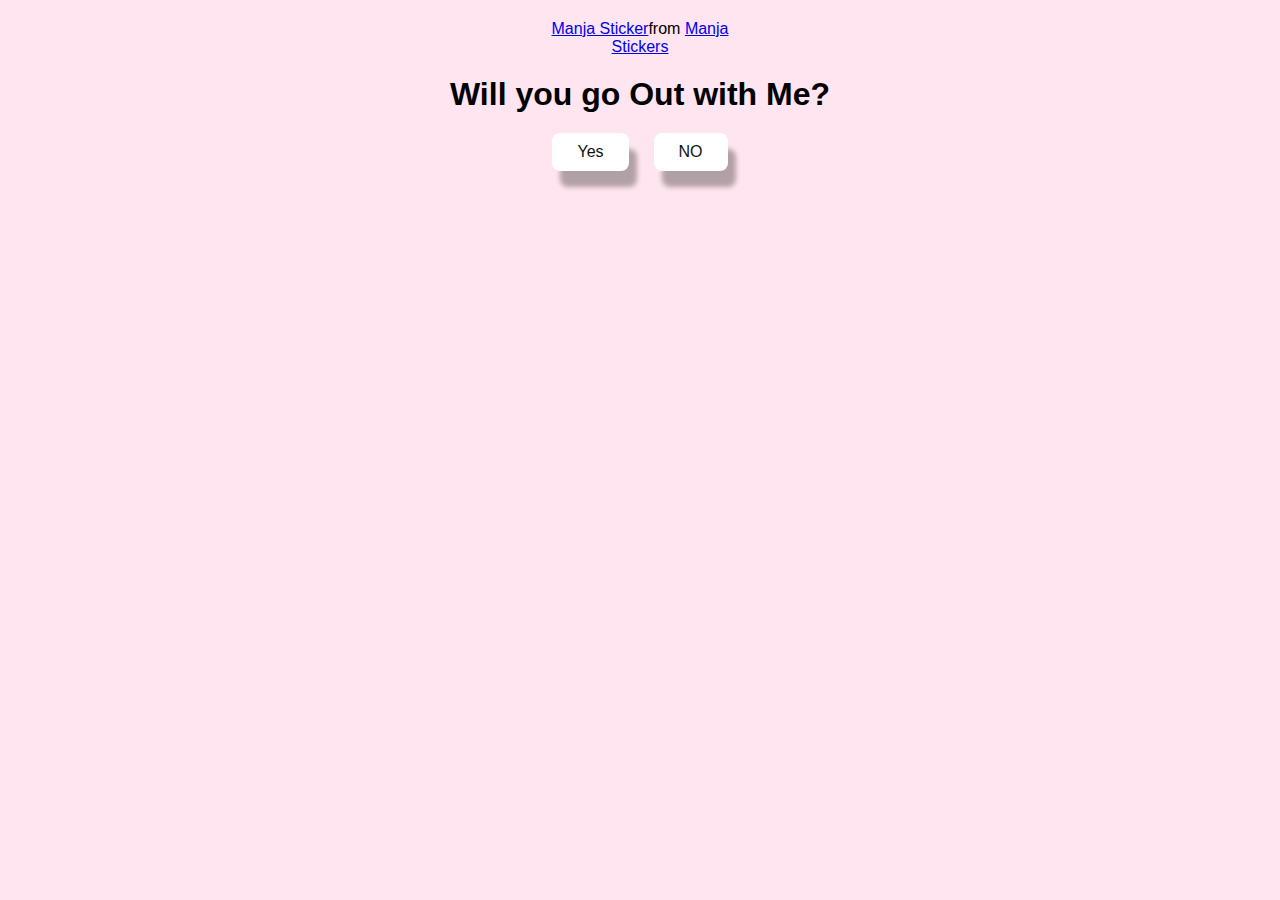
<file: index.html>
<!DOCTYPE html>
<html lang="en">
  <head>
    <meta charset="UTF-8" />
    <meta name="viewport" content="width=device-width, initial-scale=1.0" />
    <title>Ask her out</title>

    <link rel="stylesheet" href="./style.css" />
  </head>
  <body>
    <div class="container">
      <div
        class="tenor-gif-embed"
        data-postid="22885016"
        data-share-method="host"
        data-aspect-ratio="1.04918"
        data-width="100%"
      >
        <a href="https://tenor.com/view/manja-gif-22885016">Manja Sticker</a
        >from
        <a href="https://tenor.com/search/manja-stickers">Manja Stickers</a>
      </div>
      <script
        type="text/javascript"
        async
        src="https://tenor.com/embed.js"
      ></script>

      <h1>Will you go Out with Me?</h1>

      <div class="btn">
        <a href="yes.html">Yes</a>
        <a href="no1.html">NO</a>
      </div>
    </div>
  </body>
</html>
</file>
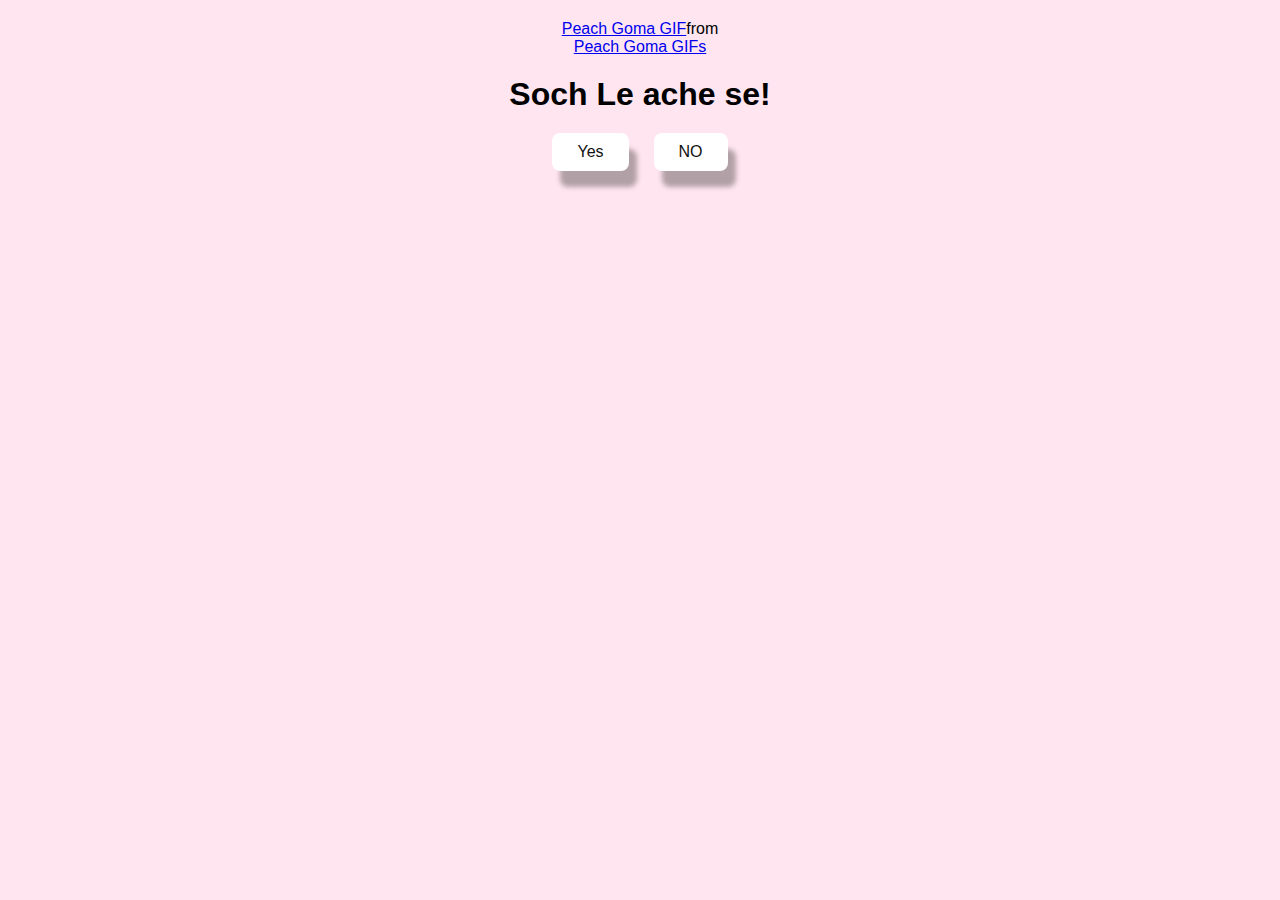
<file: no1.html>
<html lang="en">
  <head>
    <meta charset="UTF-8" />
    <meta name="viewport" content="width=device-width, initial-scale=1.0" />
    <title>Ask her out</title>

    <link rel="stylesheet" href="./style.css" />
  </head>
  <body>
    <div class="container">
      <div
        class="tenor-gif-embed"
        data-postid="17090235916533492463"
        data-share-method="host"
        data-aspect-ratio="0.967871"
        data-width="100%"
      >
        <a href="https://tenor.com/view/peach-goma-gif-17090235916533492463"
          >Peach Goma GIF</a
        >from
        <a href="https://tenor.com/search/peach+goma-gifs">Peach Goma GIFs</a>
      </div>
      <script
        type="text/javascript"
        async
        src="https://tenor.com/embed.js"
      ></script>

      <h1>Soch Le ache se!</h1>

      <div class="btn">
        <a href="yes.html">Yes</a>
        <a href="no2.html">NO</a>
      </div>
    </div>
  </body>
</html>
</file>
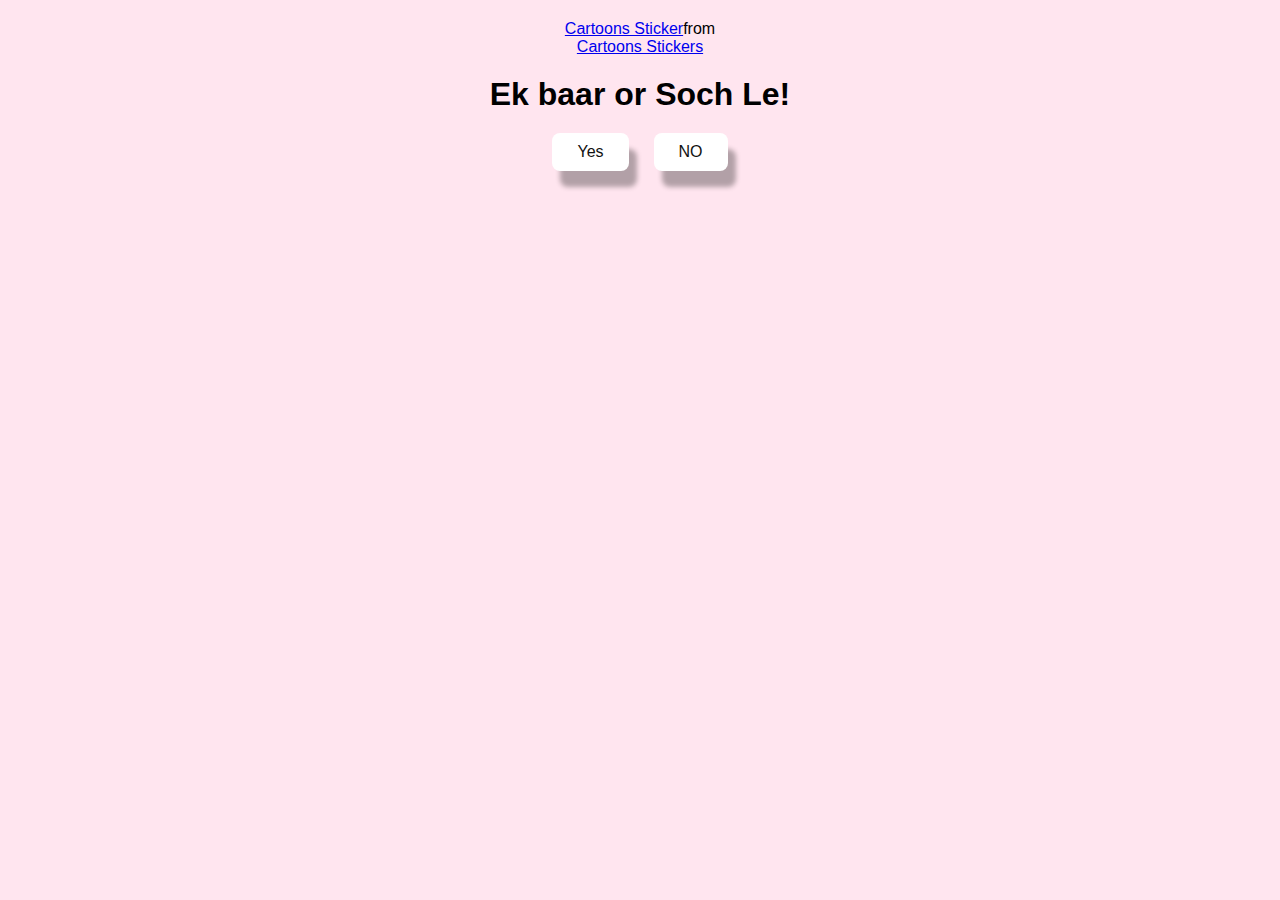
<file: no2.html>
<html lang="en">
  <head>
    <meta charset="UTF-8" />
    <meta name="viewport" content="width=device-width, initial-scale=1.0" />
    <title>Ask her out</title>

    <link rel="stylesheet" href="./style.css" />
  </head>
  <body>
    <div class="container">
      <div
        class="tenor-gif-embed"
        data-postid="24443063"
        data-share-method="host"
        data-aspect-ratio="0.878125"
        data-width="100%"
      >
        <a href="https://tenor.com/view/cartoons-gif-24443063"
          >Cartoons Sticker</a
        >from
        <a href="https://tenor.com/search/cartoons-stickers"
          >Cartoons Stickers</a
        >
      </div>
      <script
        type="text/javascript"
        async
        src="https://tenor.com/embed.js"
      ></script>

      <h1>Ek baar or Soch Le!</h1>

      <div class="btn">
        <a href="yes.html">Yes</a>
        <a href="no3.html">NO</a>
      </div>
    </div>
  </body>
</html>
</file>
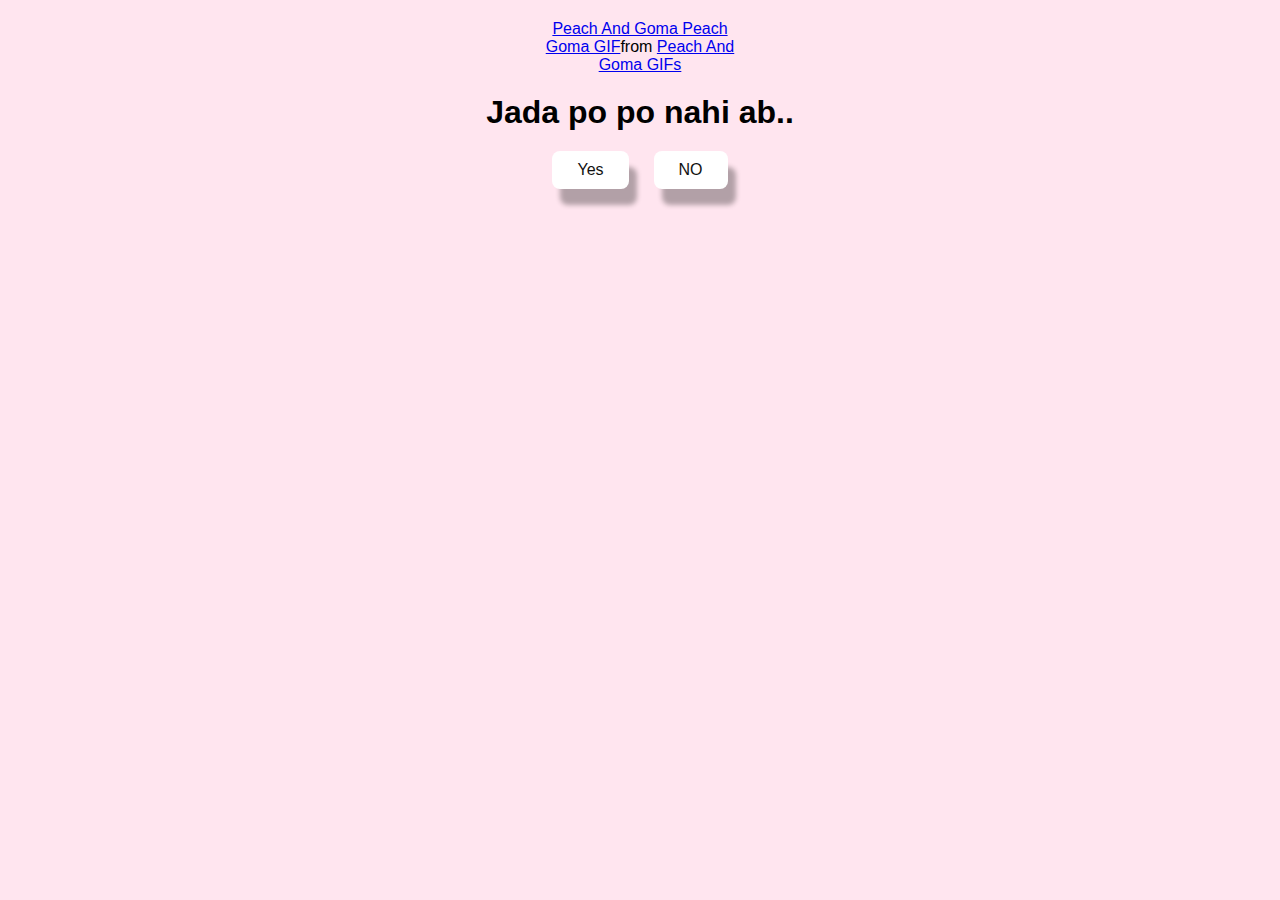
<file: no3.html>
<html lang="en">
  <head>
    <meta charset="UTF-8" />
    <meta name="viewport" content="width=device-width, initial-scale=1.0" />
    <title>Ask her out</title>

    <link rel="stylesheet" href="./style.css" />
  </head>
  <body>
    <div class="container">
      <div
        class="tenor-gif-embed"
        data-postid="15256278480678676133"
        data-share-method="host"
        data-aspect-ratio="1"
        data-width="100%"
      >
        <a
          href="https://tenor.com/view/peach-and-goma-peach-goma-cat-cute-gomu-peachu-gif-15256278480678676133"
          >Peach And Goma Peach Goma GIF</a
        >from
        <a href="https://tenor.com/search/peach+and+goma-gifs"
          >Peach And Goma GIFs</a
        >
      </div>
      <script
        type="text/javascript"
        async
        src="https://tenor.com/embed.js"
      ></script>

      <h1>Jada po po nahi ab..</h1>

      <div class="btn">
        <a href="yes.html">Yes</a>
        <a href="#" id="move-random">NO</a>
      </div>
    </div>

    <script src="./script.js"></script>
  </body>
</html>
</file>
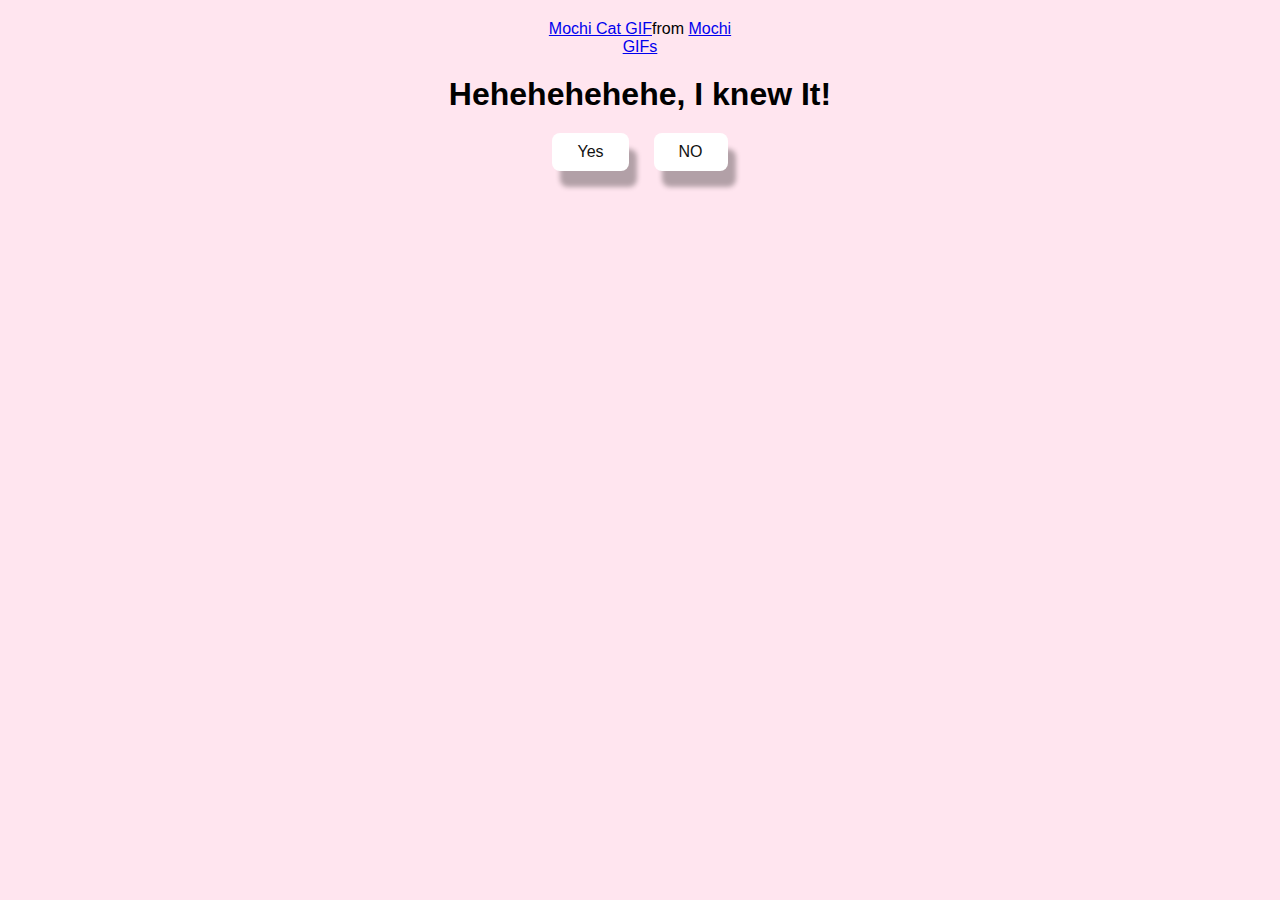
<file: yes.html>
<!DOCTYPE html>
<html lang="en">
  <head>
    <meta charset="UTF-8" />
    <meta name="viewport" content="width=device-width, initial-scale=1.0" />
    <title>Ask her out</title>

    <link rel="stylesheet" href="./style.css" />
  </head>
  <body>
    <div class="container">
      <div
        class="tenor-gif-embed"
        data-postid="253027946666209433"
        data-share-method="host"
        data-aspect-ratio="1.37853"
        data-width="100%"
      >
        <a
          href="https://tenor.com/view/mochi-cat-mochi-and-goma-goma-and-peach-mochi-mochi-peach-cat-gif-gif-253027946666209433"
          >Mochi Cat GIF</a
        >from <a href="https://tenor.com/search/mochi-gifs">Mochi GIFs</a>
      </div>
      <script
        type="text/javascript"
        async
        src="https://tenor.com/embed.js"
      ></script>

      <h1>Hehehehehehe, I knew It!</h1>

      <div class="btn">
        <a href="yes.html">Yes</a>
        <a href="no1.html">NO</a>
      </div>
    </div>
  </body>
</html>
</file>
<file: style.css>
* {
  margin: 0;
  padding: 0;
  box-sizing: border-box;
  font-family: sans-serif;
}

body {
  width: 100%;
  height: 100vh;
  display: flex;
  justify-content: center;
  background-color: #ffe5ef;
}

.container {
  display: flex;
  flex-direction: column;
  text-align: center;
  align-items: center;
  gap: 20px;
  max-width: 500px;
  margin: 20px;
}

.container .tenor-gif-embed {
  max-width: 200px;
}

.container .btn {
  display: flex;
  gap: 25px;
}

.btn a {
  text-decoration: none;
  color: #111;
  background: #fff;
  padding: 10px 25px; /* Removed space before 'px' */
  border-radius: 8px;
  box-shadow: 0.5rem 1rem 0.3rem hsla(0, 0%, 0%, 0.3); /* Corrected box-shadow syntax */
}

.btn a:hover {
  background-color: #f2f2f2;
  box-shadow: 0.5rem 1rem 0.3rem hsla(0, 0%, 0%, 0.5); /* Darker shadow on hover */
}

.btn a:focus {
  outline: 2px solid #333; /* Focus outline for accessibility */
}

@media (max-width: 600px) {
  .container {
    max-width: 100%;
    margin: 10px;
  }

  .container .btn {
    flex-direction: column;
    gap: 15px;
  }

  .btn a {
    padding: 10px 20px;
  }
}
</file>
